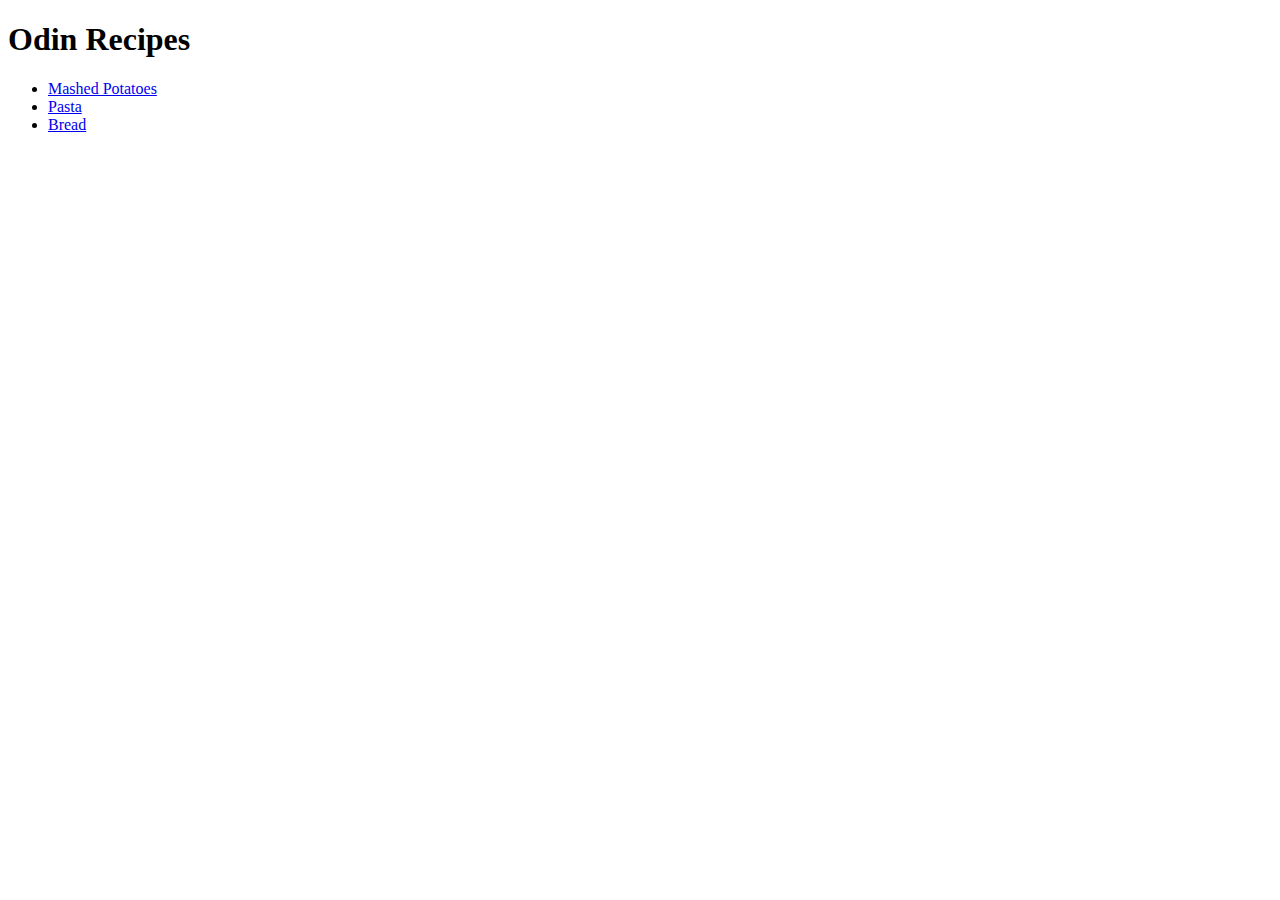
<file: index.html>
<!DOCTYPE html>
<html lang="en">
  <head>
    <meta charset="UTF-8" />
    <meta name="viewport" content="width=device-width, initial-scale=1.0" />
    <title>Recipes</title>
  </head>

  <body>
    <h1>Odin Recipes</h1>
    <ul>
      <li>
        <a href="./recipes/mashedpotatoes.html" rel="noopener"
          >Mashed Potatoes</a
        >
      </li>
      <li><a href="./recipes/pasta.html" rel="noopener">Pasta</a></li>
      <li><a href="./recipes/bread.html" rel="noopener">Bread</a></li>
    </ul>
  </body>
</html>
</file>
